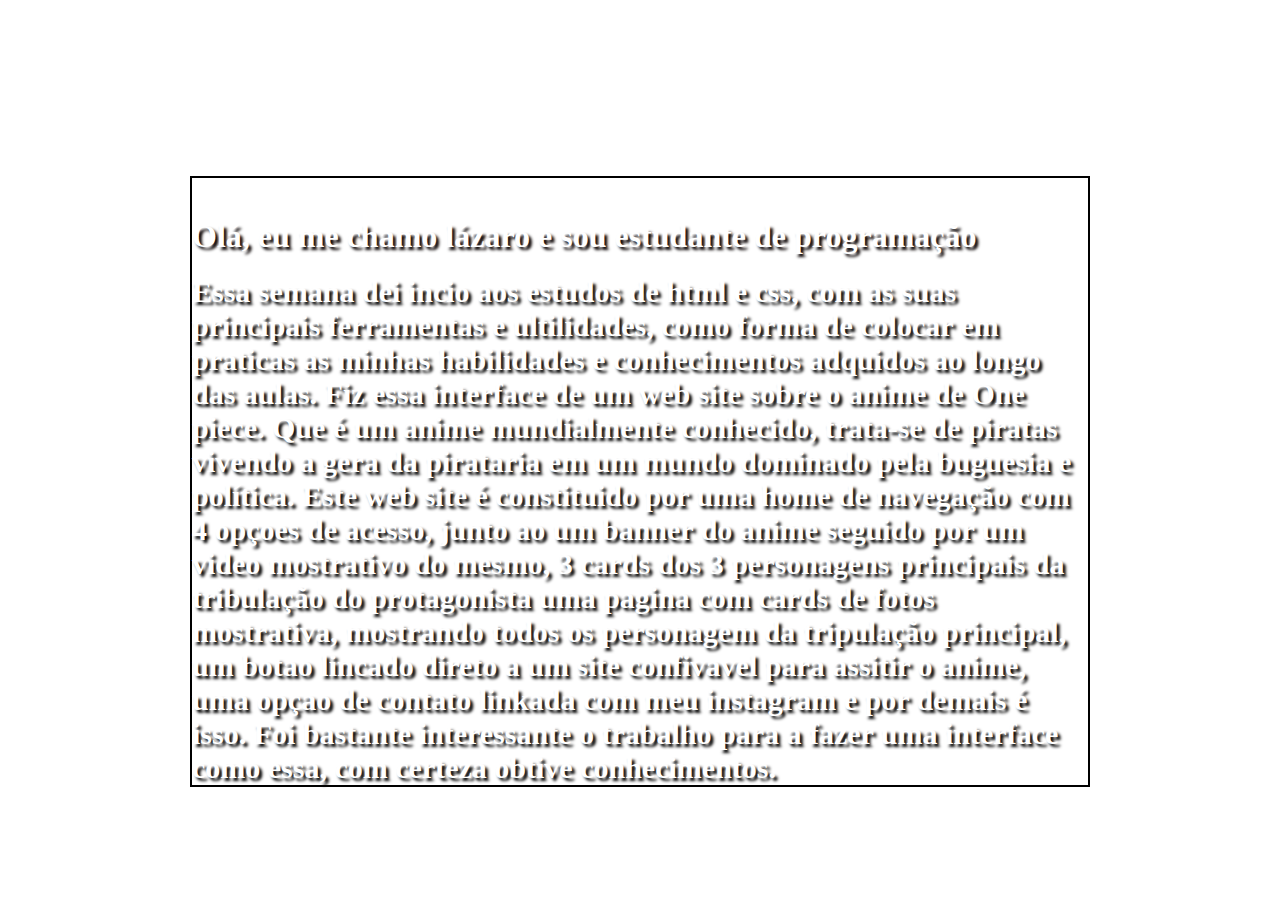
<file: comentarios.html>
<!DOCTYPE html>
<html lang="en">
<head>
    <meta charset="UTF-8">
    <meta name="viewport" content="width=device-width, initial-scale=1.0">
    <title>comentarios</title>
    <link rel="stylesheet" href="./style-comentarios.css" />
</head>
<body>
    <img >
    <main>
            <div class="comentarios">
           
                <h1>
                    Olá, eu me chamo lázaro e sou estudante de programação
                </h1>

                <h2>
                    Essa semana dei incio aos estudos de html e css, com as suas principais ferramentas e ultilidades,
                    como forma de colocar em praticas as minhas habilidades e conhecimentos adquidos ao longo das aulas.
                    Fiz essa interface de um web site sobre o anime de One piece. Que é um anime mundialmente conhecido, trata-se de 
                    piratas vivendo a gera da pirataria em um mundo dominado pela buguesia e política.
                    Este web site é constituido por uma home de navegação com 4 opçoes de acesso, junto ao um banner do anime
                    seguido por um video mostrativo do mesmo, 3 cards dos 3 personagens principais da tribulação do protagonista
                    uma pagina com cards de fotos mostrativa, mostrando todos os personagem da tripulação principal, um botao lincado direto a um site
                    confivavel para assitir o anime, uma opçao de contato linkada com meu instagram e por demais é isso.
                    Foi bastante interessante o trabalho para a fazer uma interface como essa, com certeza obtive conhecimentos.
            
                </h2>
                <div>
               
    </main>
   
</body>
</html>
</file>
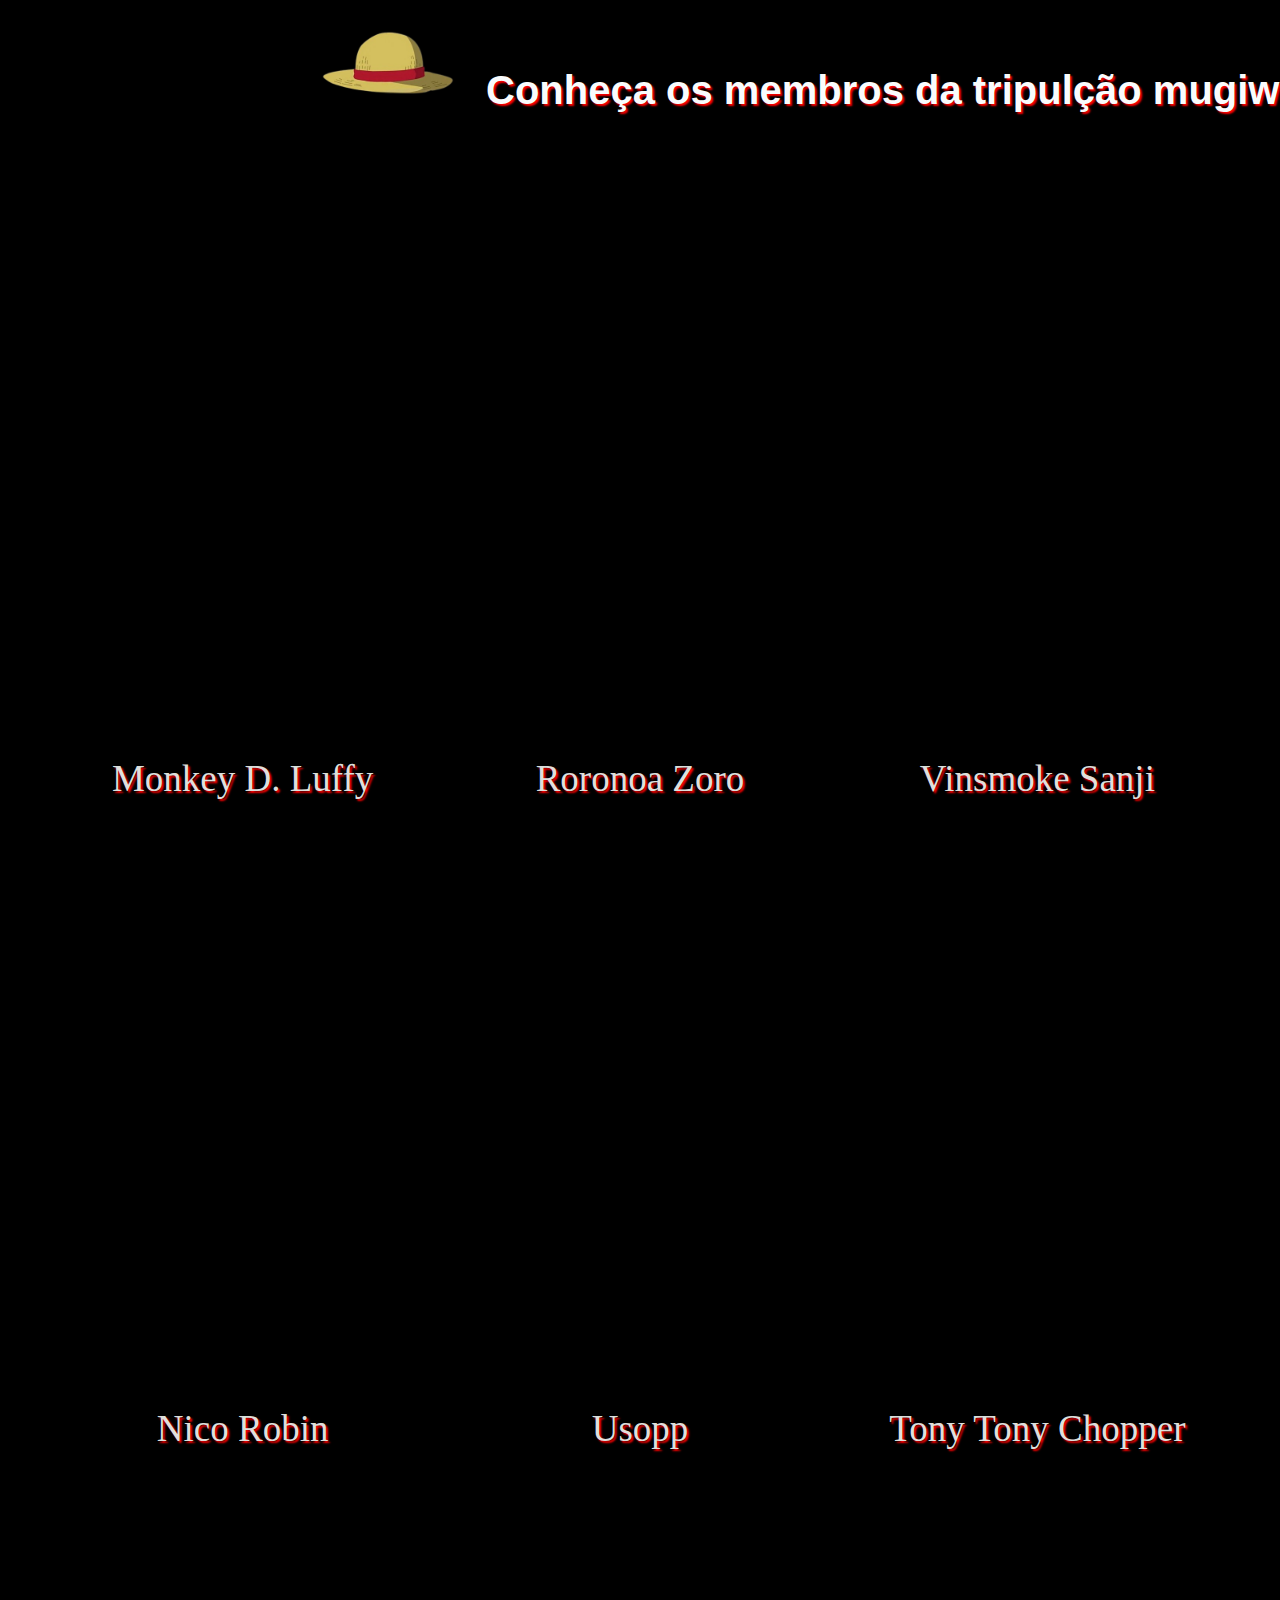
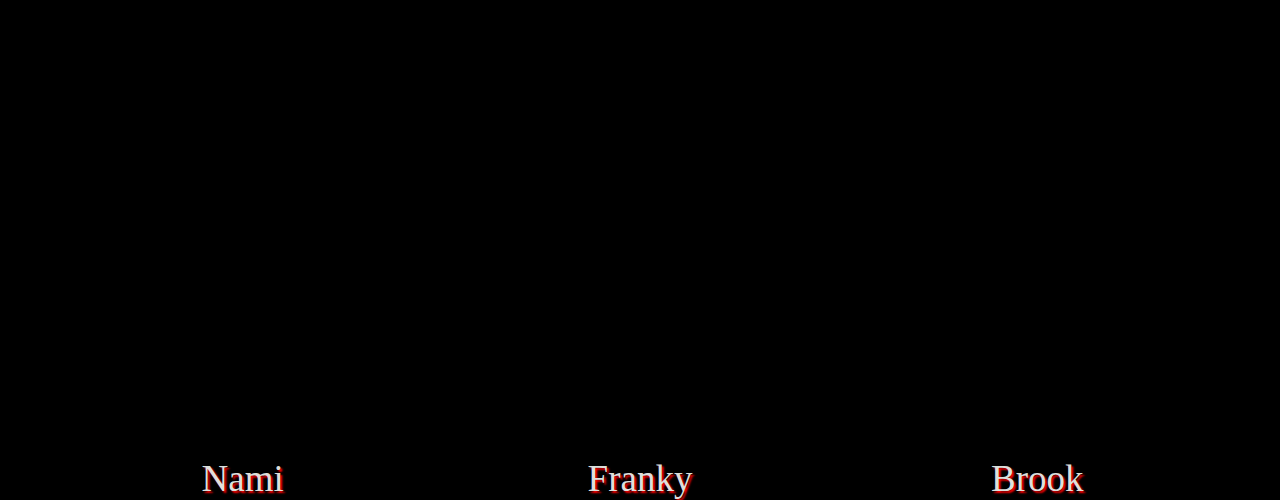
<file: fotos.html>
<!DOCTYPE html>
<html lang="en">
<head>
    <meta charset="UTF-8">
    <meta name="viewport" content="width=device-width, initial-scale=1.0">
    <title>fotos-personagens</title>
    <link rel="stylesheet" href="./style-fotos.css" />
</head>
<body>
    <header>
        <img class="logo-fotos" src="./arquivos/7b02eca42cd16e456f69cbbc9d5a1039-removebg-preview.png">
        <h1 class="titulo-personagens">
            <span>
                Conheça os membros da tripulção mugiwara
            </span>
        </h1>
    </header>

    <main>
    </p>
    <a href="https://animesonlinecc.to/anime/one-piece/">
      <button class="button">veja o anime</button> <!--onde vai ser adicionado o button e ser manipulado-->
    </a>
        <div class="actor-cards-container">
            <div class="cards-content">
              <div class="card banner-1">Monkey D. Luffy</div>
              <div class="card banner-2">Roronoa Zoro</div>
              <div class="card banner-3">Vinsmoke Sanji</div>

              <div class="card banner-4">Nico Robin</div>
              <div class="card banner-5">Usopp</div>
              <div class="card banner-6">Tony Tony Chopper</div>

              <div class="card banner-7">Nami</div>
              <div class="card banner-8">Franky</div>
              <div class="card banner-9">Brook</div>
            </div>
          </div>
    </main>

</body>
</html>
</file>
<file: style-comentarios.css>
* {
   margin: 0;
   padding: 0;
   background-image: url(https://img.freepik.com/vetores-gratis/modelo-antigo-mapa-nautico_225004-981.jpg?size=626&ext=jpg&ga=GA1.1.1700460183.1712016000&semt=ais);
   background-size: cover;
}



main {
     margin-top: 10%;
    width: 100%;
    height: 100%;
    display: flex;
    align-items: center;
    justify-content: center;
    filter: 30%;
    background-size: cover;
}


.comentarios {
  margin-top: 30px;
  width: 70%;
  height: 90%;
  border: solid 2px rgb(0, 0, 0);

}
    




h1{
   
    color: rgb(255, 255, 255);
    margin-top: 40px;
    text-shadow: 3px 3px 3px rgb(8, 0, 0);
   
}

h2 {
  font-size: 30px;
  color: rgb(255, 255, 255);
  margin-top: 20px;
  text-shadow: 3px 3px 3px rgb(0, 0, 0);
}
</file>
<file: style-fotos.css>
* {
    background-color: rgb(0, 0, 0);
    margin: 0;
    padding: 0;
}


header { /* tag pai da parte superior do site*/
    display: flex; /* organizar as tag filho de forma automatica e permite usar as suas opçoes */
    width: 100%; /* largura de 100% */ 
    height: 150px; /*  altura de do header*/
    align-items: center;
    justify-content: center;
    margin-left: 20%;
  }
  
  .titulo-personagens { /* class para manipular o titulo principal*/
    text-shadow: 2px 2px 2px red;
    width: 100%; /*largura do titulo  de 100% */ 
    height: 30px; /* altura do titulo*/
    font-size: 40px; /*tamanho da fonte do titulo */
    font-family: Arial, Helvetica, sans-serif;  /* tipo de font do titulo */
    color: rgb(249, 252, 253); /*cor das letras do titulo */
    margin-top: 15px; /* afastamento da parte superior do site */
   
  
    
  }
  
  .logo-fotos { /* class da logo das fotos*/
    margin-left: 30px; /* afastamento a esquerda da logo da ponta da tela*/
    width: 200px; /* largura da logo */
    height: auto; /* altura automatica do logo */
  }

  .actor-cards-container { /* class principal dos cards */
    width: 100%; /* largura de ocupação dos cards */
    display: flex; /* organizar as tag filho de forma automatica e permite usar as suas opçoes */
    justify-content: center; /*alinha orizontamente*/
    margin-top: 50px; /* afasta 50px do item acima */
  }
  
  .cards-content { /* class para o alinhamento dos cards*/
    width: 90%; /* largura de ocupação dos cards*/
    display: grid; /* para organizar os cards em colunas */
    grid-template-columns: repeat(3, 5fr); /* para ditar a forma de organização das colunas, nesse caso ta: 3 vertcalmente e 5 horizontal */
    row-gap: 50px; /* afastamente entre os cards de baixo*/
    column-gap: 40px; /*afastamento lateral das colunas */
  }
  
  .card { /* class para a manipulação dos cards */
    width: 100%; /* largura dos cards */
    height: 600px; /* altura dos cards */
    background-size: cover; /* fazer a imagem ocupar 100% do card */
    background-position: 50% 50%; /*  posição dos cards*/
    border-radius: 5px; /* aredondamento da borda */
    cursor: pointer; /* torna um link*/
    transition: 1s; /* transição de 1s */
    display: flex; /* organizar as tag filho de forma automatica e permite usar as suas opçoes*/
    flex-direction: column; /*  organizar em co*/
    justify-content: flex-end; /* alinha o texto dos cara no final do card */
    position: 0 0 20px 10px; /* posição do texto dos cards */
    font-size: 37px;  /* tamanho ada font do texto do card */
    color: rgba(227, 231, 228, 0.993); /* cor do texto  do card */ 
    align-items: center;/* alinha os intens verticamente */
    text-shadow: 2px 2px 2px red;
  }

  .banner-1{ /* class para adicionar a imagem do banner separadamente */
   background-image: url("https://62690.cdn.lojaquevende.com.br/static/62690/sku/quadros-quadro-luffy--p-1650639784444.jpg"); /* para exporta a imagem da internet */
  }

  .banner-2 {
    background-image: url("https://img.cdn-pictorem.com/uploads/collection/E/EF5MND10RMF/900_Coolbits-Art_zore22.jpg");
  }

  .banner-3 {
    background-image: url("https://images-wixmp-ed30a86b8c4ca887773594c2.wixmp.com/f/b9d67ab2-56fc-4222-bd16-cc76f5bd7f6b/dfceyww-4aff29e3-442c-4008-900b-1255f6638f97.png/v1/fit/w_375,h_458/sanji_render_4_by_akatsukiannie_dfceyww-375w.png?token=eyJ0eXAiOiJKV1QiLCJhbGciOiJIUzI1NiJ9.[base64].XW49hpMG48YTdwlIVTex665MTL6rOzWv7fUaRkXqxdc");
  }

  .banner-4 {
    background-image: url("https://sm.ign.com/ign_br/screenshot/default/1-nicorobinfull2957208_x6zk.jpg");
  }

  .banner-5 {
    background-image: url("https://openseauserdata.com/files/46c4207a2c20e03cbe042b4214177a0e.jpg");
  }

  .banner-6 {
    background-image: url("https://onepiece.b-cdn.net/wp-content/uploads/2023/02/flat750x075f-pad750x1000f8f-7.jpg");
  }

  .banner-7 {
    background-image: url("https://images-wixmp-ed30a86b8c4ca887773594c2.wixmp.com/f/4bd62e10-f008-40fc-9039-ba3b488e61ab/dg5f5q8-56867737-2432-470e-b4bd-e392ade4514e.png/v1/fit/w_375,h_563,q_70,strp/onigashima_outfit_nami__one_piece__ai_image_by_hydrosai_dg5f5q8-375w.jpg?token=eyJ0eXAiOiJKV1QiLCJhbGciOiJIUzI1NiJ9.[base64].K9c-Sy3O7CFd1P1FeSZy0fcnhFZuY0pzqFdpFOdN7Qk");
  }

.banner-8 {
  background-image: url("https://i.pinimg.com/originals/47/68/b1/4768b15cbf3aaffc73f1c5a8d82a081e.jpg");
}

.banner-9 {
    background-image: url("https://pm1.aminoapps.com/6355/2616293c77c68ddf6ce20ac51b1547589ee37d2a_hq.jpg");
}
@media (min-width:768px) {
 
  .button{
    width: 40%;
    display: none;
  }
}
@media (max-width:768px) {

  header{
   margin-left: 0%;
  }

  .titulo-personagens {
    color: aliceblue;
    width: 90%;
    height:55px;
    font-size: 20px;
    text-shadow: 2px 2px 2px red;
    
  }

  .logo-fotos {
    width: 125px;
  }
 

  .content {
    width: 85%;
    display: flex;
    flex-direction: column;
   
  }


  
  .cards-content {
    grid-template-columns: 1fr;
    margin-top: 150px;
    
  }
  .button {
    text-shadow: 2px 2px 2px red;
    margin-left: 100px;
    width: 60%;
    height:100px;
    margin-top: 30px;
    font-size: 30px;
    border: solid 2px rgb(255, 255, 255);
    color: aliceblue;
  }
  
}
</file>
